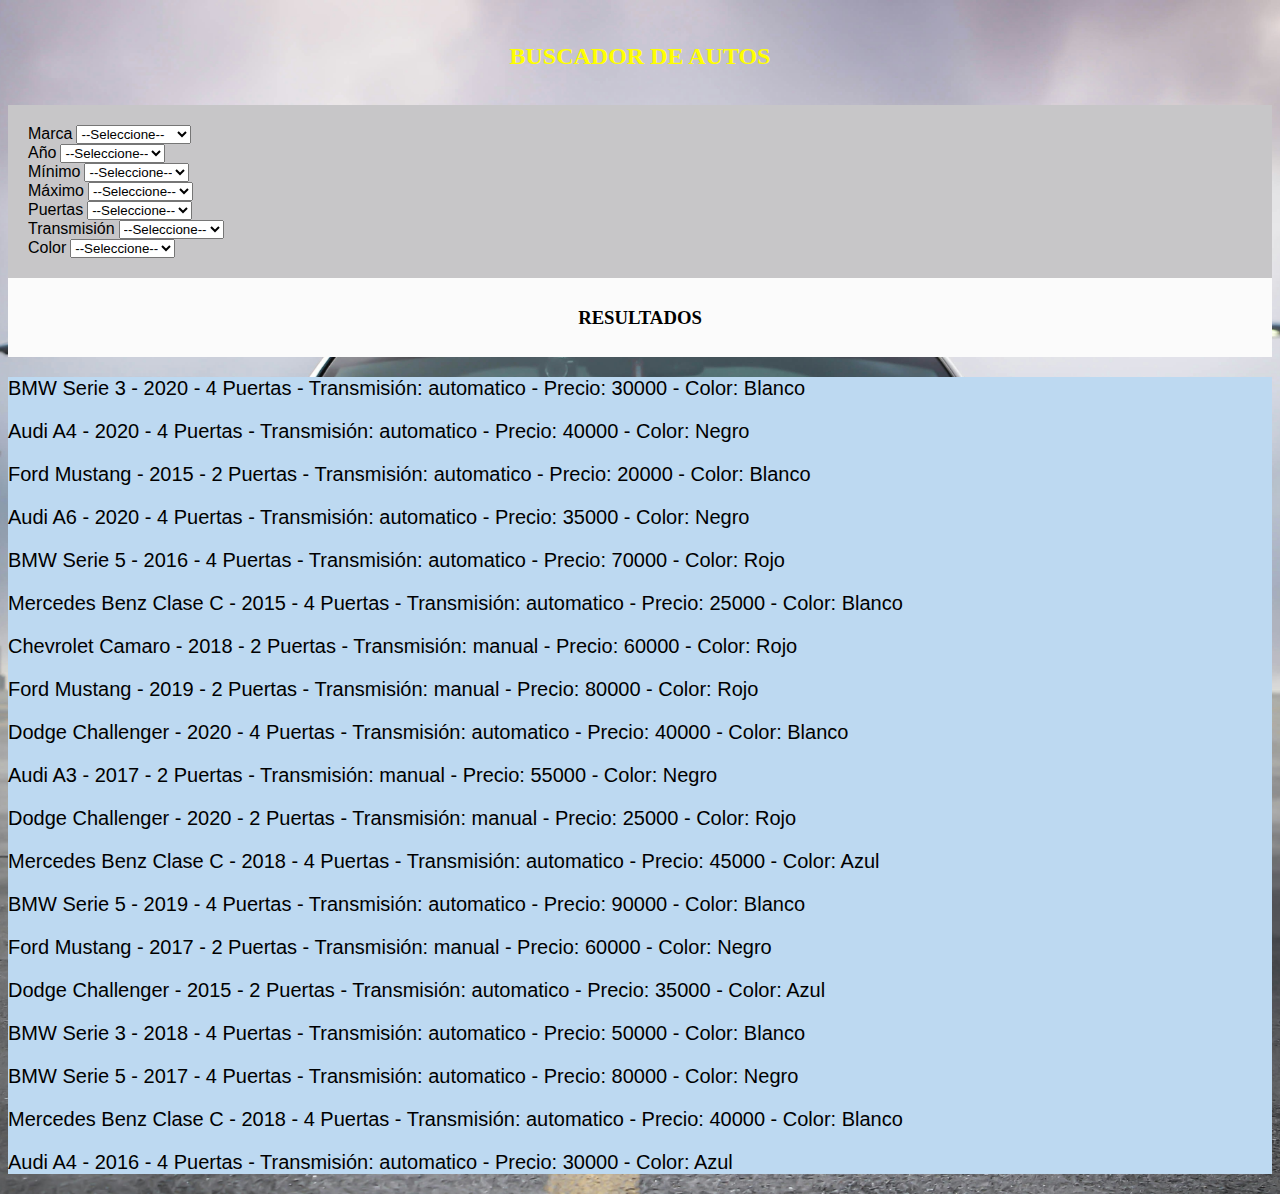
<file: buscador/index.html>
<!DOCTYPE html>
<html lang="en">

<head>
    <!-- Required meta tags -->
    <meta charset="utf-8">
    <meta name="viewport" content="width=device-width, initial-scale=1, shrink-to-fit=no">

    <!-- Bootstrap CSS -->
    <link rel="stylesheet" href="https://cdn.jsdelivr.net/npm/bootstrap@4.6.2/dist/css/bootstrap.min.css"
        integrity="sha384-xOolHFLEh07PJGoPkLv1IbcEPTNtaed2xpHsD9ESMhqIYd0nLMwNLD69Npy4HI+N" crossorigin="anonymous">
<link rel="stylesheet" href="estilo.css">
    <title>Buscador de  autos</title>
</head>

<body>
   
    <div class="container" id="titulo"">
        <h2>BUSCADOR DE  AUTOS</h2>
    </div>
    <div class="container" id="formulario">
    <form id="buscador">
        
        <div class="row">
            <div class="col">
        <label for="marca">Marca</label>
        <select id="marca" class="form-control">
            <option value="">--Seleccione--</option>
        </select>
</div>
<div class="col">

        <label for="year">Año</label>
        <select id="year" class="form-control">
            <option value="">--Seleccione--</option>
        </select>
</div>
<div class="col">

        <label for="minimo">Mínimo</label>
        <select id="minimo" class="form-control">
            <option value="">--Seleccione--</option>
            <option value="10000">10000</option>
            <option value="20000">20000</option>
            <option value="30000">30000</option>
            <option value="40000">40000</option>
            <option value="50000">50000</option>
        </select>
</div>
<div class="col">

        <label for="maximo">Máximo</label>
        <select id="maximo" class="form-control">
            <option value="">--Seleccione--</option>
            <option value="10000">10000</option>
            <option value="20000">20000</option>
            <option value="30000">30000</option>
            <option value="40000">40000</option>
            <option value="50000">50000</option>
            <option value="60000">60000</option>
            <option value="70000">70000</option>
            <option value="80000">80000</option>
            <option value="90000">90000</option>
        </select>
</div>
<div class="col">

        <label for="puertas">Puertas</label>
        <select id="puertas" class="form-control">
            <option value="">--Seleccione--</option>
            <option value="2">2</option>
            <option value="4">4</option>
        </select>
</div>
<div class="col">

        <label for="transmision">Transmisión</label>
        <select id="transmision" class="form-control">
            <option value="">--Seleccione--</option>
            <option value="automatico">Automático</option>
            <option value="manual">Manual</option>
        </select>

</div>
<div class="col">

        <label for="color">Color</label>
        <select id="color" class="form-control">
            <option value="">--Seleccione--</option>
            <option value="Blanco">Blanco</option>
            <option value="Negro">Negro</option>
            <option value="Rojo">Rojo</option>
            <option value="Azul">Azul</option>
        </select>
        </div>
        </div>
    </form>
    </div>
    <div class="container" id="titulo2"">
            <h3>RESULTADOS</h3>
        </div>
    <div class="container" id="resultado"></div>
  
    <script src="./db.js"></script>
    <script src="./app.js"></script>
    <!-- Option 1: jQuery and Bootstrap Bundle (includes Popper)-->
    <script src="https://cdn.jsdelivr.net/npm/jquery@3.5.1/dist/jquery.slim.min.js"
        integrity="sha384-DfXdz2htPH0lsSSs5nCTpuj/zy4C+OGpamoFVy38MVBnE+IbbVYUew+OrCXaRkfj"
        crossorigin="anonymous"></script>
    <script src="https://cdn.jsdelivr.net/npm/bootstrap@4.6.2/dist/js/bootstrap.bundle.min.js"
        integrity="sha384-Fy6S3B9q64WdZWQUiU+q4/2Lc9npb8tCaSX9FK7E8HnRr0Jz8D6OP9dO5Vg3Q9ct"
        crossorigin="anonymous"></script>

</body>

</html>
</file>
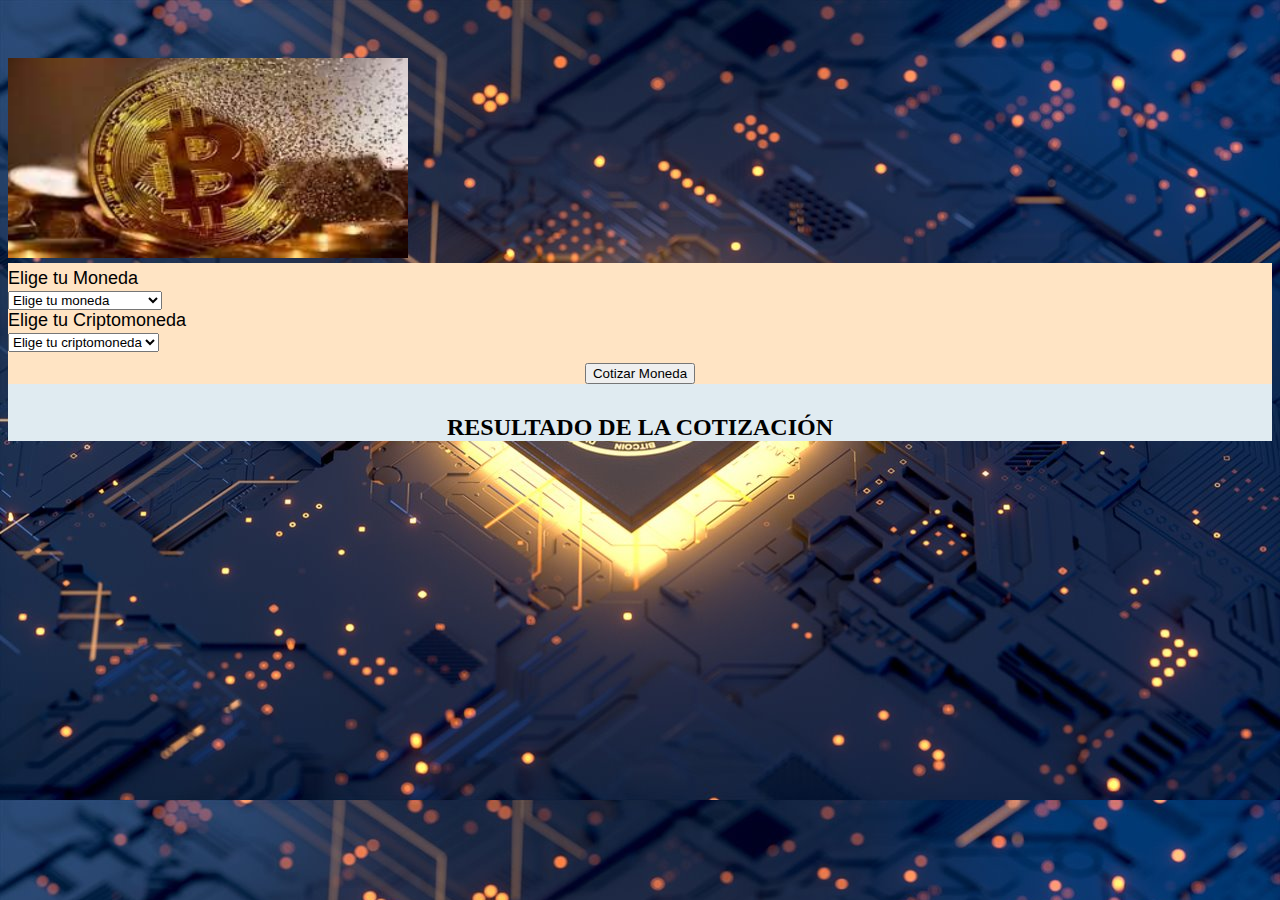
<file: Criptomonedas/index.html>
<!DOCTYPE html>
<html lang="en">

<head>
    <meta charset="UTF-8">
    <meta name="viewport" content="width=device-width, initial-scale=1.0">
    <title>Cotizar Criptomonedas</title>
    
    <!-- Bootstrap CSS -->
    <link rel="stylesheet" href="https://cdn.jsdelivr.net/npm/bootstrap@4.6.2/dist/css/bootstrap.min.css"
        integrity="sha384-xOolHFLEh07PJGoPkLv1IbcEPTNtaed2xpHsD9ESMhqIYd0nLMwNLD69Npy4HI+N" crossorigin="anonymous">
    <link rel="stylesheet" href="styles.css">
</head>

<body>
    <div class="container" style="padding-top: 50px;">
        <div class="row">
            <div class="col-4">
                <img src="img/cripto.jpg"  width="700px"  height="400px";>
            </div>
            <div class="col" style="background-color: bisque;padding-top: 5px;">
                <form id="formulario">
                    <div class="row">
                        <div class="col-5">
                        <label>Elige tu Moneda</label>
                        </div>
                        <div class="col">
                            <select class="u-full-width" id="moneda" name="moneda">
                                <option value="">Elige tu moneda</option>
                                <option value="USD">Dolar Estadounidense</option>
                                <option value="MXN">Peso Mexicano</option>
                                <option value="GBP">Libras</option>
                                <option value="EUR">Euros</option>
                            </select>
                        </div>
                    </div>
                    <div class="row">
                        <div class="col-4">
                            <label>Elige tu Criptomoneda</label>
                        </div>
                        <div class="col">
                            <select class="u-full-width" id="criptomonedas" name="criptomoneda">
                                <option value="">Elige tu criptomoneda</option>
                            </select>
                        </div>
                    </div>
                    <div class="row" style="text-align: center;padding-top:10px">
                        <div class="col">
                            <input class="btn btn-dark" type="submit" value="Cotizar Moneda" />
                        </div>
                    </div>
                </form>
            </div>
        </div>
        <div class="container-fluid" style="background-color: rgb(224, 235, 241);text-align:center;padding-top:10px;">
            <h2>RESULTADO DE LA COTIZACIÓN</h2>
        <div id="resultado" class="resultado"></div>
        </div>
    </div>
    <script src="app.js"></script>
    <!-- Option 1: jQuery and Bootstrap Bundle (includes Popper) -->
    <script src="https://cdn.jsdelivr.net/npm/jquery@3.5.1/dist/jquery.slim.min.js"
        integrity="sha384-DfXdz2htPH0lsSSs5nCTpuj/zy4C+OGpamoFVy38MVBnE+IbbVYUew+OrCXaRkfj"
        crossorigin="anonymous"></script>
    <script src="https://cdn.jsdelivr.net/npm/bootstrap@4.6.2/dist/js/bootstrap.bundle.min.js"
        integrity="sha384-Fy6S3B9q64WdZWQUiU+q4/2Lc9npb8tCaSX9FK7E8HnRr0Jz8D6OP9dO5Vg3Q9ct"
        crossorigin="anonymous"></script>

</body>

</html>
</file>
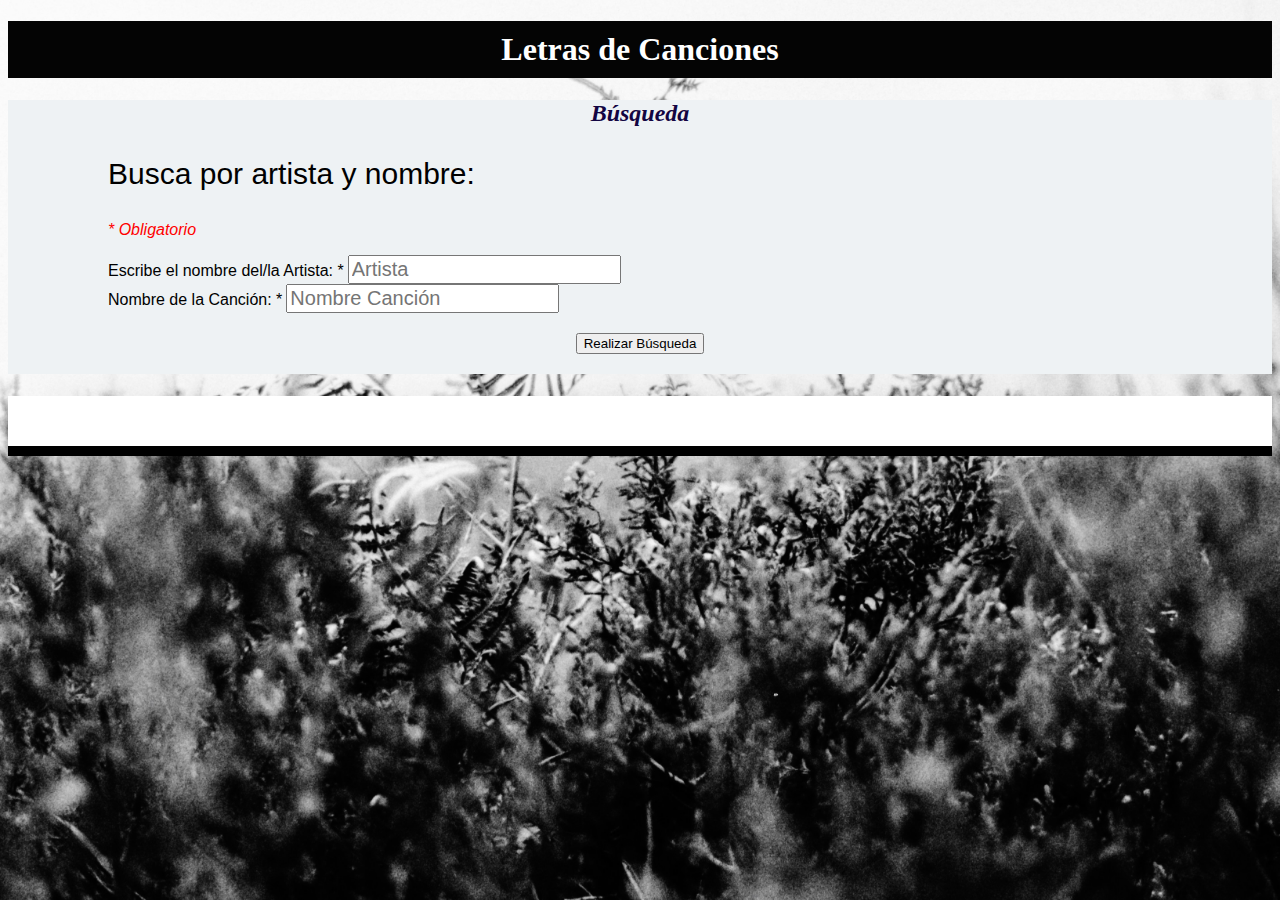
<file: FetchAPI/index.html>
<!DOCTYPE html>
<html lang="en">
<head>
    <meta charset="UTF-8">
    <meta name="viewport" content="width=device-width, initial-scale=1.0">
    <!-- Bootstrap CSS -->
    <link rel="stylesheet" href="https://cdn.jsdelivr.net/npm/bootstrap@4.6.2/dist/css/bootstrap.min.css"
        integrity="sha384-xOolHFLEh07PJGoPkLv1IbcEPTNtaed2xpHsD9ESMhqIYd0nLMwNLD69Npy4HI+N" crossorigin="anonymous">
    <link rel="stylesheet" href="./css/styles.css">
    <title>Letra de  canciones</title>
</head>
<body>
   
       <main id="contenido" class="contenido">
            <h1>Letras de Canciones</h1>
            <div class="container">
            <div class="contenedor">
                    <div id="buscar" class="buscar">
                            <h2>Búsqueda</h2>
                            <p id="t1">Busca por artista y nombre:</p>
                            <p id="t2"><span> * </span>Obligatorio</p>
                            <form action="#" id="formulario-buscar">
                                <div class="input">
                                    <label id="t3" for="artista">Escribe el  nombre del/la Artista: <span>*</span></label>
                                    <input  class="form-control" type="text" id="artista" placeholder="Artista">
                                </div>
                                <div class="input">
                                    <label id="t4" for="cancion">Nombre de la Canción: <span>*</span></label>
                                    <input  class="form-control" type="text" id="cancion" placeholder="Nombre Canción">
                                </div>

                                <div class="input enviar" id="b1">
                                    <input  class="btn btn-primary" type="submit" value="Realizar Búsqueda">
                                </div>
                            </form>
                    </div>
                    <div class="container">
                    <div class="container" id="res">
                    <div class="letra-resultado">
                            <h2></h2>
                            <div id="resultado"></div>
                    </div>
                    </div>
                    <div id="mensajes"></div>
                    </div>
            </div>
            </div>
    </main>
    <script src="js/app.js" type="module"></script> 
    <script src="https://cdn.jsdelivr.net/npm/jquery@3.5.1/dist/jquery.slim.min.js"
        integrity="sha384-DfXdz2htPH0lsSSs5nCTpuj/zy4C+OGpamoFVy38MVBnE+IbbVYUew+OrCXaRkfj"
        crossorigin="anonymous"></script>
    <script src="https://cdn.jsdelivr.net/npm/bootstrap@4.6.2/dist/js/bootstrap.bundle.min.js"
        integrity="sha384-Fy6S3B9q64WdZWQUiU+q4/2Lc9npb8tCaSX9FK7E8HnRr0Jz8D6OP9dO5Vg3Q9ct"
        crossorigin="anonymous"></script>

</body>
</html>
</file>
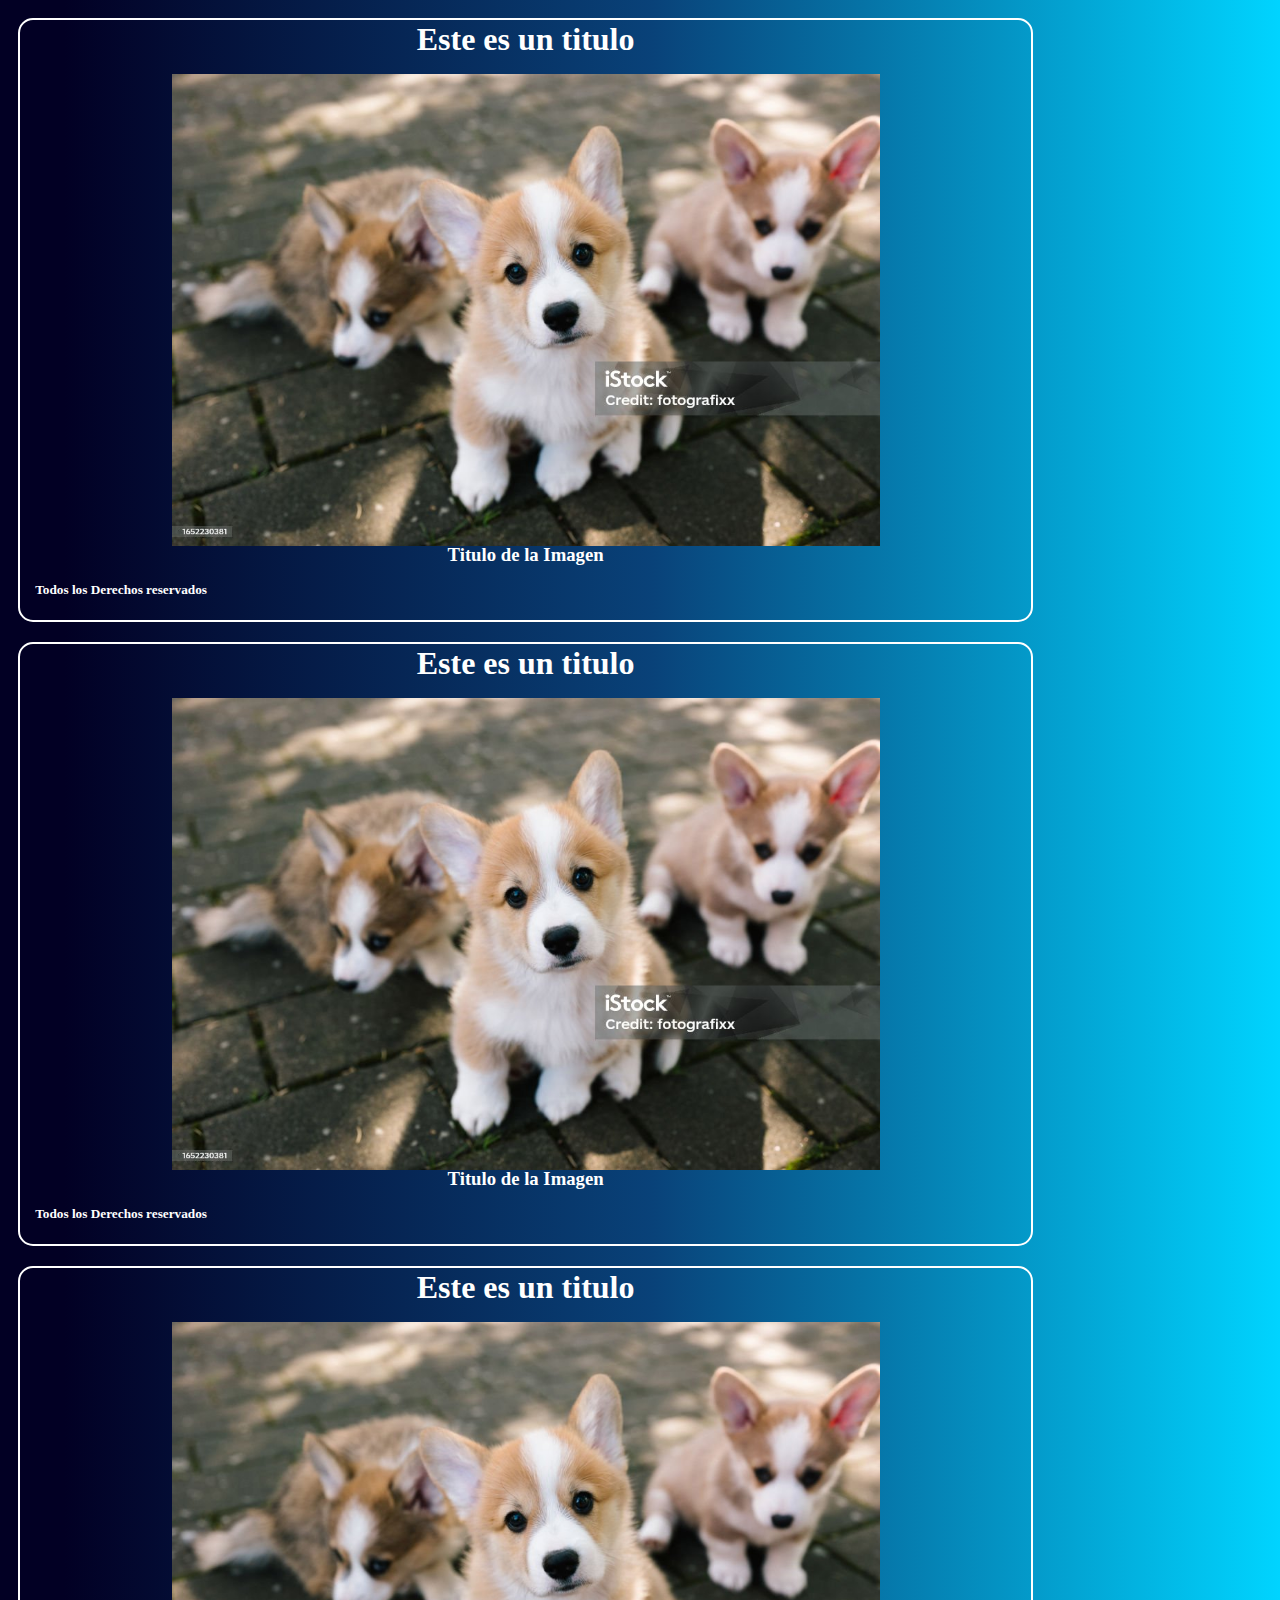
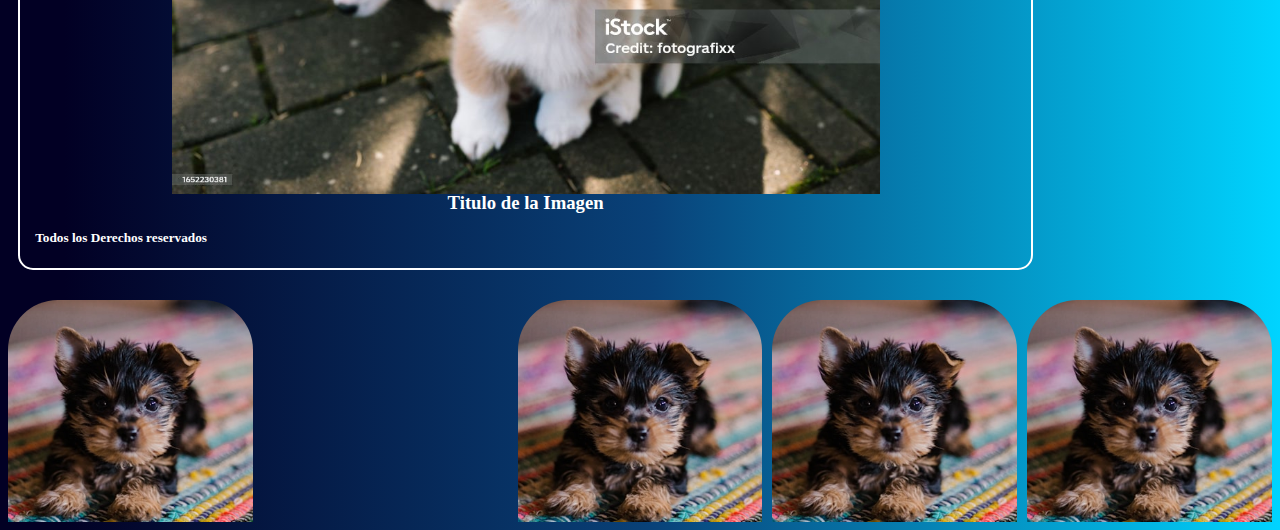
<file: Boostrap/BEM/index.html>
<!DOCTYPE html>
<html lang="en">

<head>
    <meta charset="UTF-8">
    <meta name="viewport" content="width=device-width, initial-scale=1.0">
    <title>Pagina  responsiva</title>
</head>

<body style="text-align: center;">
    
    <!-- BEM. BLOQUE ELEMENTO MODIFICADOR     -->
    <div class="card" >
        <div class="card__title">
            <h1>Este es un titulo</h1>
        </div>
        <div class="card__body">
            <img class="card__img" src="./img2.jpg" alt="img_body">
            <h3 class="body__title">Titulo de la Imagen</h3>
        </div>
        <div class="card__footer">
            <h5>Todos los Derechos reservados</h5>
        </div>
    </div>
    <div class="card">
        <div class="card__title">
            <h1>Este es un titulo</h1>
        </div>
        <div class="card__body">
            <img class="card__img" src="./img2.jpg" alt="img_body">
            <h3 class="body__title">Titulo de la Imagen</h3>
        </div>
        <div class="card__footer">
            <h5>Todos los Derechos reservados</h5>
        </div>
    </div>
    <div class="card">
        <div class="card__title">
            <h1>Este es un titulo</h1>
        </div>
        <div class="card__body">
            <img class="card__img" src="./img2.jpg" alt="img_body">
            <h3 class="body__title">Titulo de la Imagen</h3>
        </div>
        <div class="card__footer">
            <h5>Todos los Derechos reservados</h5>
        </div>
    </div>

    <div class="container">
        <a class="tarjeta" href="#"></a>
        <!-- <h2>Titulo de tarjeta</h2> -->

        <a class="tarjeta" href="#"></a>
        <!-- <h2>Titulo de tarjeta</h2> -->

        <a class="tarjeta" href="#"></a>
        <!-- <h2>Titulo de tarjeta</h2> -->

        <a class="tarjeta" href="#"></a>
        <!-- <h2>Titulo de tarjeta</h2> -->

        <a class="tarjeta" href="#"></a>
        <!-- <h2>Titulo de tarjeta</h2> -->


    </div>


    <style>
        body {
            background: rgb(2, 0, 36);
            background: linear-gradient(90deg, rgba(2, 0, 36, 1) 5%, rgba(9, 66, 121, 1) 51%, rgba(0, 212, 255, 1) 100%);
            color: white;
            display: flex;
            /*para crear un despliegue flexible*/
            flex-direction: column;
            /*para cambiar la dirección en la que los elementos flexibles dentro de un contenedor se organizan, en este  caso en  columna*/
            justify-content: space-between;
            /*para  dar  el mismo espacio entre los elementos*/

        }

        .card {
            border: solid white 2px;
            border-radius: 15px;
            width: 80%;
            height: 600px;
            /*cambia de  300  a 600*/
            margin: 10px;
            /*para agregar un margen de  10px*/
            display: flex;
            /*para  un despliegue flexible*/
            flex-direction: column;
            /*los elemntos de  acomodan en columnas*/
            justify-content: space-between;
            /*el mismo espacio entre los  elementos*/
        }

        .card__title {
            text-align: center;
            margin-top: -20px;
        }

        .card__body {
            width: 100%;
            height: 70%;
            display: flex;
            flex-direction: column;
            justify-content: center;
            align-items: center;
        }

        .card__img {

            width: 70%;
            background-size: cover;
            background-position: center center;
        }

        .body__title {
            margin-top: -2px;
            margin-bottom: 20px;
        }

        .card__footer {
            width: 20%;
            margin-top: -20px;
            text-align: center;
        }

        @media (max-width: 360px) {
            .card {
                width: 200px;
            }

        }

        @media (max-width: 760px) {}

        /* INSTRUCCIONES. Los elementos deben alinearse de manera horizontal en dispositivo escritorio, y de manera vertical en dispositivos moviles, ademas de acomodar todos sus elementos dentro del bloque Card */
        .container {
            display: flex;
            overflow-x: scroll;
            max-width: 100%;
            height: 222px;
            scroll-snap-type: x mandatory;
            scroll-padding: 25px;
            column-gap: 10px;
            margin-top: 20px;
        }

        .tarjeta {
            display: block;
            padding: 50px;
            text-align: center;
            scroll-snap-align: start;
            border-radius: 50px;
            width: 200px;
            height: 196px;

        }

        .tarjeta:nth-child(1) {
            background-image: url(./tarjeta1.jpg);
            background-repeat: no-repeat;
            background-size: cover;
            background-position: center center;

        }

        .tarjeta:nth-child(2) {
            background-image: url(https://imgs.search.brave.com/PKg_Gh6aJqc_-R_QQZ-LWKwjFudauNujXY_onkyqgf0/rs:fit:500:0:0/g:ce/aHR0cHM6Ly93d3cu/aGlsbHNwZXQuY29t/L2NvbnRlbnQvZGFt/L2NwLXNpdGVzL2hp/bGxzL2hpbGxzLXBl/dC9nbG9iYWwvYXJ0/aWNsZXMvZG9nLWNh/cmUvZG9nLWJyZWVk/cy9pbWdfRG9nQnJl/ZWQtQm94ZXIuanBn);
            background-repeat: no-repeat;
            background-size: cover;
            background-position: left top;

        }

        .tarjeta:nth-child(3) {
            background-image: url(./tarjeta1.jpg);
            background-repeat: no-repeat;
            background-size: cover;
            background-position: center center;

        }

        .tarjeta:nth-child(4) {
            background-image: url(./tarjeta1.jpg);
            background-repeat: no-repeat;
            background-size: cover;
            background-position: center center;

        }

        .tarjeta:nth-child(5) {
            background-image: url(./tarjeta1.jpg);
            background-repeat: no-repeat;
            background-size: cover;
            background-position: center center;

        }

        .tarjeta:nth-child(5):hover {
            background-color: rgba(0, 0, 0, 1);
            transition: 1s ease;
            -webkit-filter: blur(10px);
            cursor: pointer;
        }
    </style>

</body>

</html>
</file>
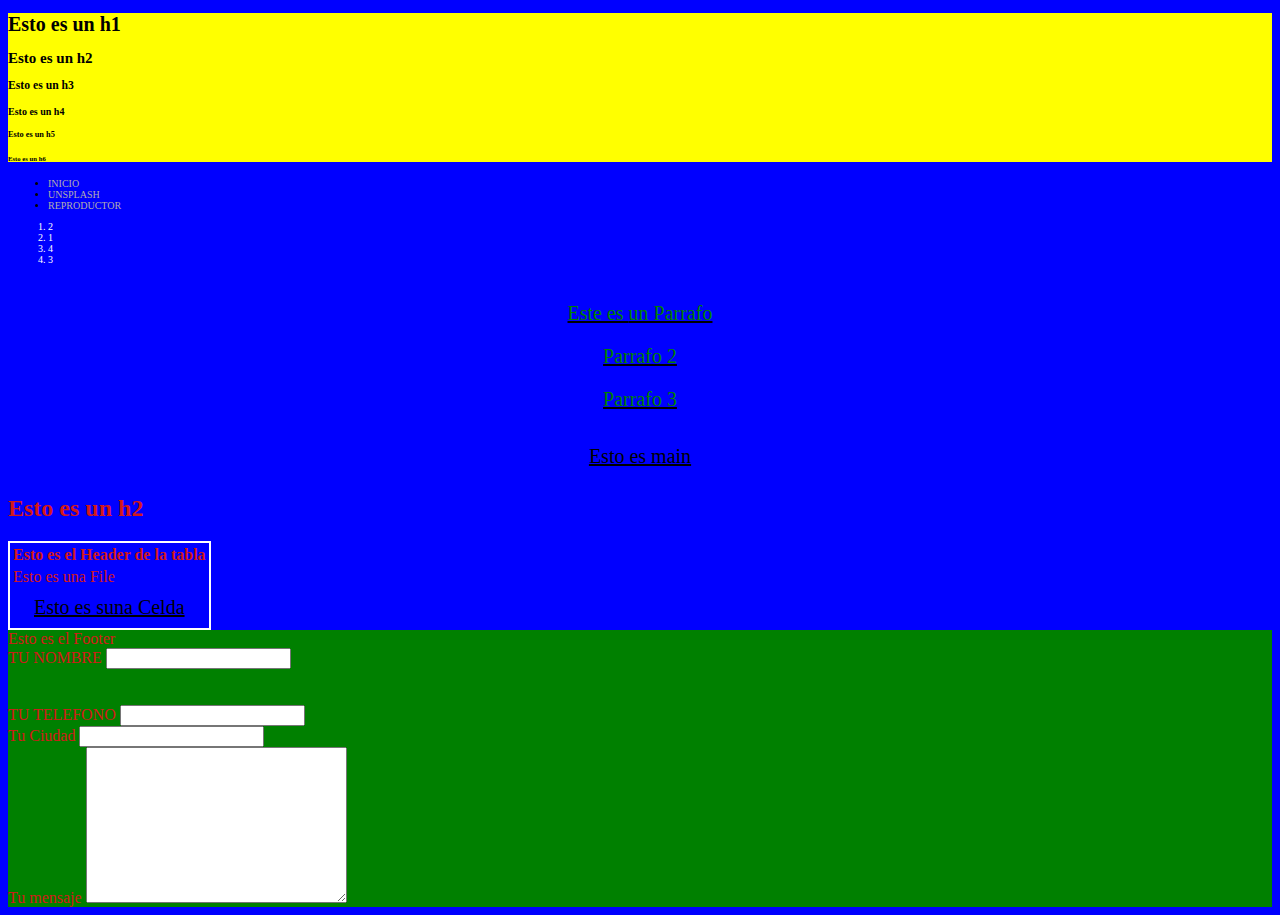
<file: etiquetas.html>
<!DOCTYPE html>
<html lang="es">

<head>
  <meta charset="UTF-8">
  <meta name="viewport" content="width=device-width, initial-scale=1.0">
  <meta name="description" content="Nuestro negocio se enfoca en ropa de alta calidad">
  <link rel="stylesheet" href="./clase1.css">

  <title>Mi primer página HTML</title>
  <title>Pagina de Ropa</title>
  <title>Contacto</title>
  <title>Nosotros</title>
</head>

<body>
  <header>
    <div id="ejemplo">
      <!-- HEADER -->
      <!-- SEO. Tus páginas solo pueden tener 1 h1 cada una -->
      <!-- SEO. Puedes tener varios h2-h6, pero deben ir en orden -->
      <h1>Esto es un h1</h1>
      <h2>Esto es un h2</h2>
      <h3>Esto es un h3</h3>
      <h4>Esto es un h4</h4>
      <h5>Esto es un h5</h5>
      <h6>Esto es un h6</h6>
    </div>
    <!-- NAVEGACION -->
    <nav>
      <ul>
        <!-- LISTA DESORGANIZADA -->
        <!-- Elementos Links -->
        <li>
          <a href="./index.html"> Inicio </a>
        </li>
        <li><a href="https://unsplash.com/s/photos/purple-space">Unsplash</a> </li>
        <li><a href="./reproductor/index.html">Reproductor</a></li>
      </ul>
      <!-- LISTA ORDENADA -->
      <ol>
        <li>2</li>
        <li>1</li>
        <li>4</li>
        <li>3</li>
      </ol>
    </nav>
  </header>
  <main>
    <div id="wrapper">

      <section class="prueba">
        <p>Este es
          <span> un Parrafo</span>
        </p>
        <p>Parrafo 2</p>
        <p>Parrafo 3</p>
      </section>

      <div class="prueba">Esto es main</div>

      <h2>Esto es un h2</h2>
      <table style="border: 2px solid white;">
        <th>Esto es el Header de la tabla</th>
        <tbody>
          <!-- table row -->
          <tr>
            <td>Esto es una File</td>
          </tr>
          <tr>
            <td class="prueba">Esto es suna Celda</td>
          </tr>
        </tbody>
      </table>
    </div>

  </main>
  <footer style="background: green;">
    <div>Esto es el Footer</div>
    <section>
      <!-- FORMULARIO -->
      <!-- ESTO ES UN COMENTARIO -->

      <form action="#" method="POST">
        <!-- ETIQUETAS Y ENTRADAS -->
        <div>
          <label for="name">TU NOMBRE</label>
          <input id="name" type="text" name="nombre">
        </div>
        <br>
        <br>
        <div>
          <label for="telefono">TU TELEFONO</label>
          <input id="telefono" type="number" name="telefono">
        </div>
        <div>
          <label for="Ciudad">Tu Ciudad</label>
          <input id="Ciudad" type="text" name="ciudad">
        </div>
        <div>
          <label for="message">Tu mensaje</label>
          <textarea id="message" name="mensaje" cols="30" rows="10"></textarea>
        </div>

      </form>
    </section>
  </footer>
</body>

</html>
</file>
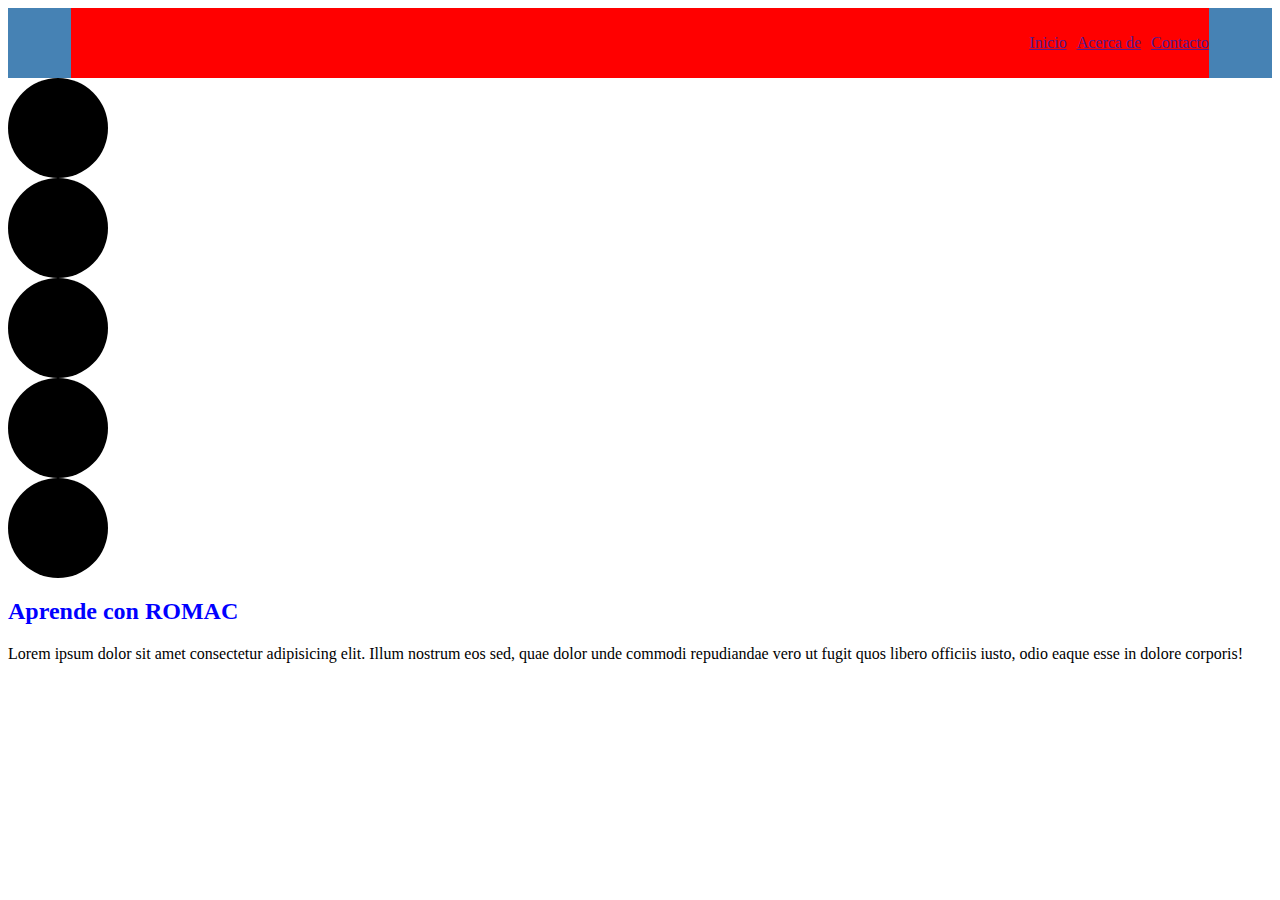
<file: sass.html>
<!DOCTYPE html>
<html lang="en">

<head>
    <meta charset="UTF-8">
    <meta name="viewport" content="width=device-width, initial-scale=1.0">
    <link rel="stylesheet" href="./css/styles.css">
    <title>SASS</title>
</head>

<body>
    <header class="hero">
        <nav class="nav">
            <div class="nav__container">
                <a href="" class="nav__item">Inicio</a>
                <a href="" class="nav__item">Acerca de</a>
                <a href="" class="nav__item">Contacto</a>
            </div>
        </nav>

        <div class="anmation">
            <div class="circle circle-1"></div>
            <div class="circle circle-2"></div>
            <div class="circle circle-3"></div>
            <div class="circle circle-4"></div>
            <div class="circle circle-5"></div>
        </div>
        <section class="hero__container">
            <div class="hero__texts">
                <h2 class="hero__title">Aprende con ROMAC</h2>
                <p class="hero__paragraph">Lorem ipsum dolor sit amet consectetur adipisicing elit. Illum nostrum eos
                    sed, quae dolor unde commodi repudiandae vero ut fugit quos libero officiis iusto, odio eaque esse
                    in dolore corporis!</p>
            </div>
        </section>

    </header>

</body>

</html>
</file>
<file: buscador/estilo.css>
#titulo{
    text-align: center;
    color: yellow;
    padding: 15px;
}
#formulario{
    background-color: rgb(199, 198, 200);
    padding:20px;
}
#resultado{
    background-color: rgb(189, 217, 241);
    font-family: 'Gill Sans', 'Gill Sans MT', Calibri, 'Trebuchet MS', sans-serif;
    font-size: 20px;
}
label{
    font-family: 'Franklin Gothic Medium', 'Arial Narrow', Arial, sans-serif;
}
#titulo2{
    text-align: center;
        background-color: rgb(251, 251, 251);
        padding: 10px;
}
body{
    background-image: url("img/auto2.jpg");
    background-size: cover;
    background-position: center;
    background-repeat: no-repeat;
}
</file>
<file: Criptomonedas/styles.css>
/* Estilo para el mensaje de error */
.error {
    background-color: #ff4c4c;
    color: white;
    padding: 10px;
    margin-top: 10px;
    text-align: center;
    border-radius: 5px;
    font-size: 1rem;
}

/* Spinner de carga */
.spinner {
    display: flex;
    justify-content: center;
    align-items: center;
    height: 80px;
    /* Puedes ajustar la altura según tu diseño */
}

.bounce1,
.bounce2,
.bounce3 {
    width: 18px;
    /* Puedes ajustar el tamaño según tu diseño */
    height: 18px;
    /* Puedes ajustar el tamaño según tu diseño */
    background-color: #333;
    border-radius: 100%;
    display: inline-block;
    animation: bounce 1.4s infinite ease-in-out both;
}

.bounce1 {
    animation-delay: -0.32s;
}

.bounce2 {
    animation-delay: -0.16s;
}

@keyframes bounce {

    0%,
    80%,
    100% {
        transform: scale(0);
    }

    40% {
        transform: scale(1);
    }
}
.row{
    font-family:'Segoe UI', Tahoma, Geneva, Verdana, sans-serif;
    font-size: 18px;
}
body{
    background-image: url("img/fondo.jpg");
}

/* Media query para pantallas de al menos 600px de ancho */
@media (min-width: 600px) {
    img {
        width: 400px;
        height: 200px;
        /* Mantiene las proporciones de la imagen */
    }
}
</file>
<file: FetchAPI/css/styles.css>
body{
background-image: url("../img/foto1.jpg");
    background-size: cover;/* Ajusta la imagen para cubrir todo el fondo */
    background-position: center;/* Centra la imagen de fondo */
    background-repeat: no-repeat;/* Evita que la imagen se repita */

}
h1{
    background-color: rgb(4, 4, 4);
    color: white;
    text-align: center;
    padding: 10px;
}
h2{
    text-align: center;
    color: rgb(19, 5, 66);
    font-style:italic;
}
#buscar{
    background-color:rgb(238, 242, 244);
    padding-left: 100px;
    padding-right: 100px;
}
#t1{
font-size: 30px;
font-family: 'Franklin Gothic Medium', 'Arial Narrow', Arial, sans-serif;
}
#t2{
color: red;
font-family: 'Lucida Sans', 'Lucida Sans Regular', 'Lucida Grande', 'Lucida Sans Unicode', Geneva, Verdana, sans-serif;
font-style: italic;
}
#t3,#t4{
font-family: Impact, Haettenschweiler, 'Arial Narrow Bold', sans-serif;
}
#res{
     background-color: white;
        font-family:'Segoe UI', Tahoma, Geneva, Verdana, sans-serif;
        font-style: italic;
        padding-left: 100px;
        padding-right: 100px; 
        font-size: 18px;
        padding-bottom: 50px;
    }
#b1{
    padding:20px;
    text-align: center;
}
#artista,#cancion{
    font-size: 20px;
    font-family: 'Trebuchet MS', 'Lucida Sans Unicode', 'Lucida Grande', 'Lucida Sans', Arial, sans-serif;
}
#mensajes{
    background-color: black;
    color: white;
    font-family: Impact, Haettenschweiler, 'Arial Narrow Bold', sans-serif;
    text-align: center;
    padding:5px;
    font-size: 24px;
}
</file>
<file: clase1.css>
:root{
    --fondoDeColor: blue;
    --colorDeLetra: rgb(210, 25, 25);
}

/* Cascade Style Sheet */
body{
    background-color: blue !important;
    color: var(--colorDeLetra);
}

header {
    /* background-color: rgb(148, 21, 21); */
    background-color: var(--fondoDeColor);
    color: white;
    font-size: 10px;

}

/* ESPECIFICIDAD */
#ejemplo {
    background-color: yellow;
    color: black;
}

#wrapper {}

/* HERENCIA */
p {
    color: green;
}
/* CASCADA */
body{
    background-color: red;
}

.prueba{
    font-size: 20px;
    color: black;
    padding: 7px;
    text-decoration: underline;
    text-align: center;
}


/* SECCION MAIN */

ul>li{
    text-transform: uppercase;
    color: black;
}
ul>li>a{
    color: rgb(179, 173, 173);
    text-decoration: none;
    list-style-type: none !important;
}
/* SECCION FOOTER */
</file>
<file: css/styles.css>
.nav {
  background-color: steelblue;
}
.nav__container {
  background-color: red;
  width: 90%;
  margin: 0 auto;
  height: 70px;
  display: flex;
  align-items: center;
  justify-content: space-evenly;
  gap: 10px;
}
.nav__item:hover {
  background-color: black;
}
@media (min-width: 764px) {
  .nav__container {
    justify-content: flex-end;
  }
}

.circle {
  width: 100px;
  height: 100px;
  background-color: black;
  border-radius: 50%;
  animation-duration: 1s;
  animation-iteration-count: inifinte;
  animation-direction: alternate;
}

.circle-1 {
  animation-name: animacion1;
}
@keyframes animacion1 {
  100% {
    transform: translate(50%);
  }
}

.circle-2 {
  animation-name: animacion2;
}
@keyframes animacion2 {
  100% {
    transform: translate(100%);
  }
}

.circle-3 {
  animation-name: animacion3;
}
@keyframes animacion3 {
  100% {
    transform: translate(150%);
  }
}

.circle-4 {
  animation-name: animacion4;
}
@keyframes animacion4 {
  100% {
    transform: translate(200%);
  }
}

.circle-5 {
  animation-name: animacion5;
}
@keyframes animacion5 {
  100% {
    transform: translate(250%);
  }
}

:root {
  --primary: blue;
}

h2 {
  color: var(--primary);
}

/*# sourceMappingURL=styles.css.map */
</file>
